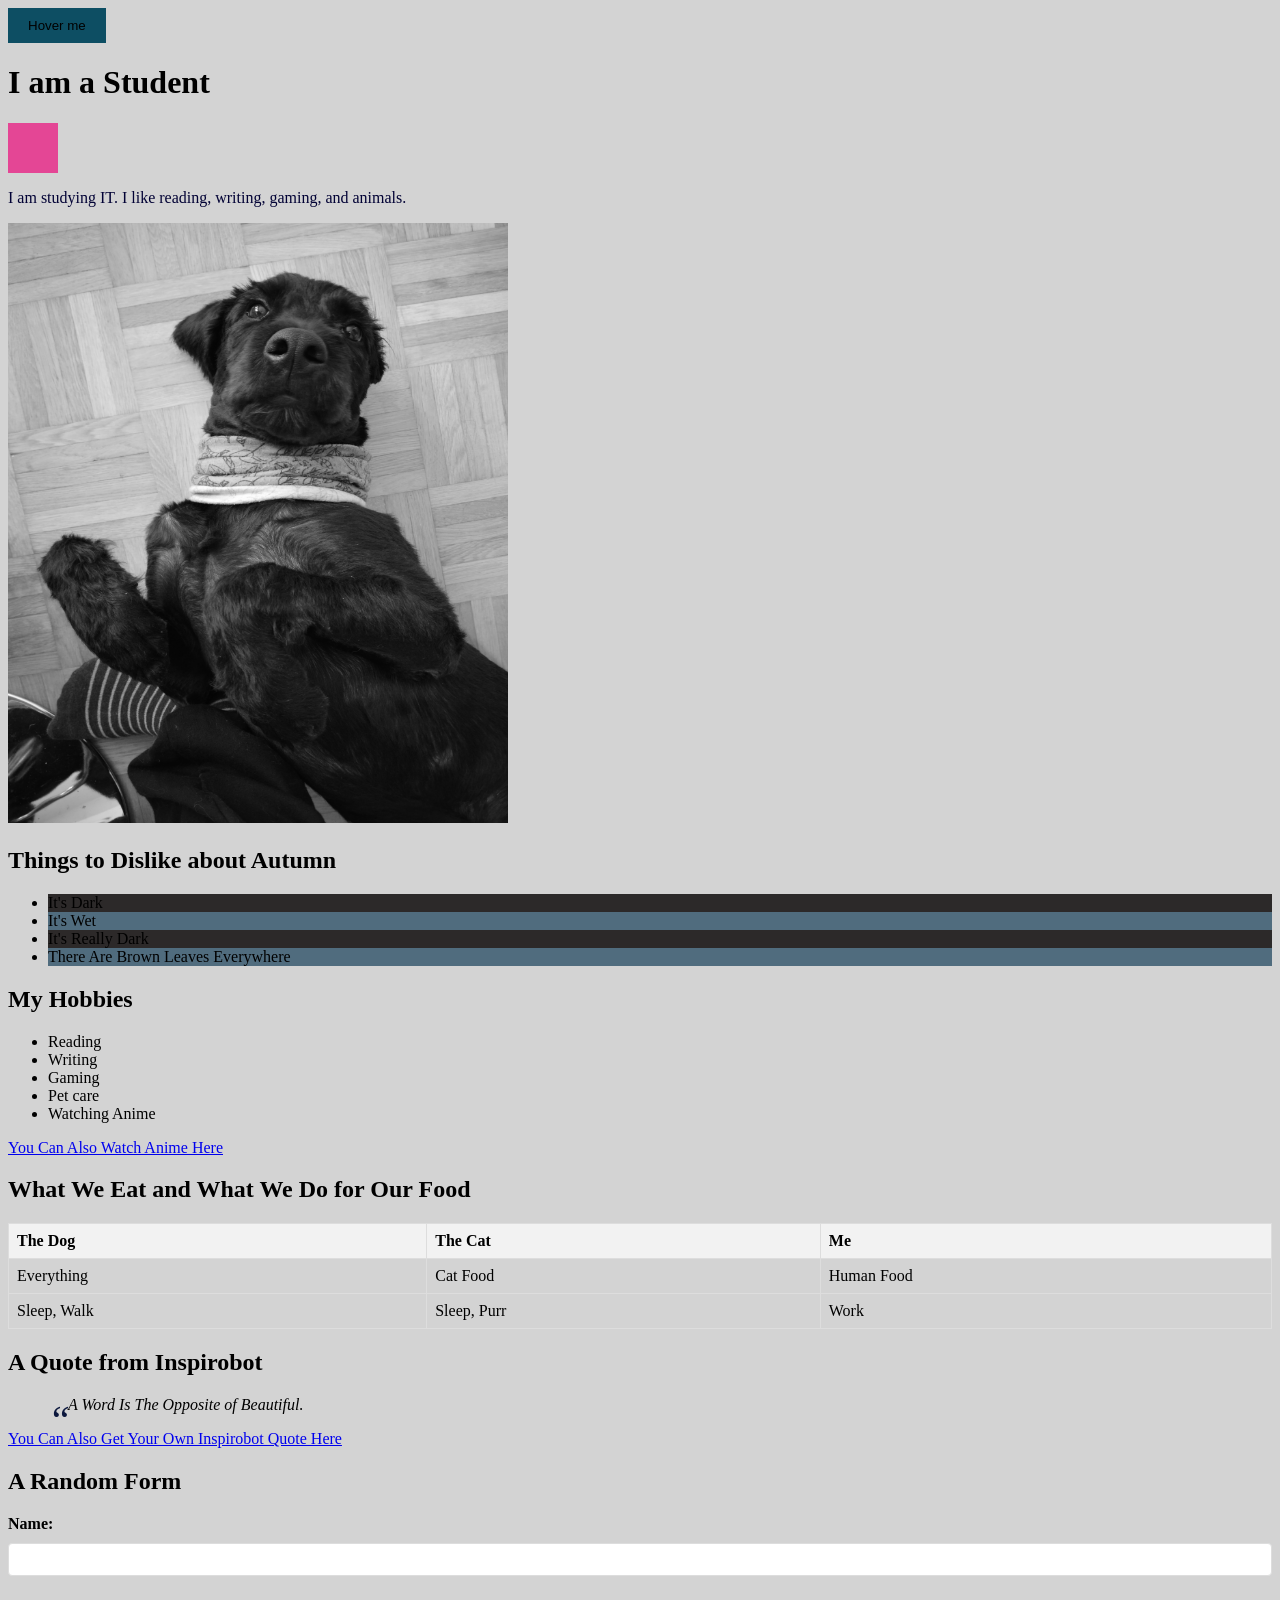
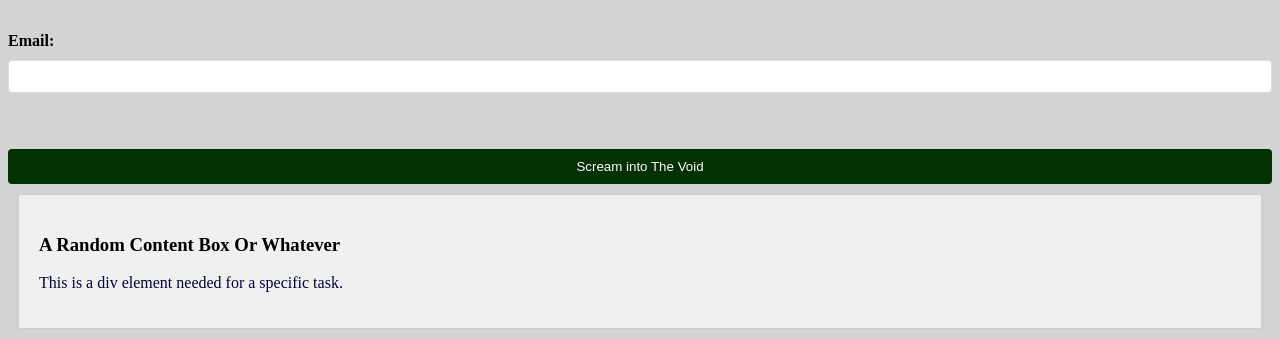
<file: Workshop 3/index.html>
<!DOCTYPE html>
<html lang="en">
    <head>
        <meta charset="UTF-8">
        <title>My First HTML Page</title>
    <link rel="stylesheet" href="styles.css">
    </head>
    <body>
        <button class="transition-button">Hover me</button>
        <style>
        .transition-button {
        background-color: rgb(13, 78, 99);
        padding: 10px 20px;
        border: none;
        cursor: pointer;
        transition: background-color 0.3s ease;
      }
      
      .transition-button:hover {
        background-color: rgb(131, 217, 230);
      }
      </style>
        <h1>I am a Student</h1>
        <div class="animation-box"></div>
        <style>
            .animation-box {
        width: 50px;
        height: 50px;
        background-color: rgb(228, 70, 149);
        position: relative;
        animation: move 2s infinite alternate;
      }
      
      @keyframes move {
        from {
          left: 0;
        }
        to {
          left: 100px;
        }
      }
        </style>
        <p>I am studying IT. I like reading, writing, gaming, and animals.</p>
        <img src="Kamu.jpg" alt="My dog judges you for asking for my image" width="500" height="600" class="filter-image">
        <style>
            .filter-image {
        filter: grayscale(100%);
        transition: filter 0.3s ease;
      }
      
      .filter-image:hover {
        filter: grayscale(0%);
      }
        </style>
        <h2> Things to Dislike about Autumn</h2>
        <ul class="pseudo-list">
        <li>It's Dark</li>
        <li>It's Wet</li>
        <li>It's Really Dark</li>
        <li>There Are Brown Leaves Everywhere</li>
      </ul>
      <style>
        .pseudo-list li:nth-child(odd) {
        background-color: rgb(44, 41, 41);
      }
      
      .pseudo-list li:nth-child(even) {
        background-color: rgb(80, 108, 126);
      }
      </style>
        <h2> My Hobbies</h2>
   <ul>
       <li>Reading</li>
       <li>Writing</li>
       <li>Gaming</li>
       <li>Pet care</li>
       <li>Watching Anime</li>
   </ul>
   <a href="https://www.crunchyroll.com/" >You Can Also Watch Anime Here</a>
<h2> What We Eat and What We Do for Our Food</h2>
   <table>
    <tr align="center">
        <th>The Dog</th>
        <th>The Cat</th>
        <th> Me</th>
    </tr>
    <tr align="center">
        <td> Everything</td>
        <td> Cat Food</td>
        <td> Human Food</td>
    </tr>
    <tr align="center">
        <td> Sleep, Walk</td>
        <td> Sleep, Purr</td>
        <td> Work</td>
    </tr>
</table>  
<h2> A Quote from Inspirobot</h2>
<blockquote class="quote">
        A Word Is The Opposite of Beautiful.
      </blockquote>
<style>
    .quote {
        position: relative;
        padding-left: 20px;
        font-style: italic;
      }
      
      .quote::before {
        content: '“';
        font-size: 40px;
        position: absolute;
        left: 0;
        top: 0;
        color: rgb(11, 23, 61);
      }
</style>
<a href="https://inspirobot.me/" >You Can Also Get Your Own Inspirobot Quote Here</a>
<h2> A Random Form</h2> 
    <form>
    <label for="name">Name:</label>
    <input type="text" id="name" name="name"><br><br>
    <label for="email">Email:</label>
    <input type="email" id="email" name="email"><br><br>
    <input type="submit" value="Scream into The Void">
    </form>
<div class="content-box">
  <h3>A Random Content Box Or Whatever</h3>
  <p>This is a div element needed for a specific task.</p>
</div>
</body>
</html>
</file>
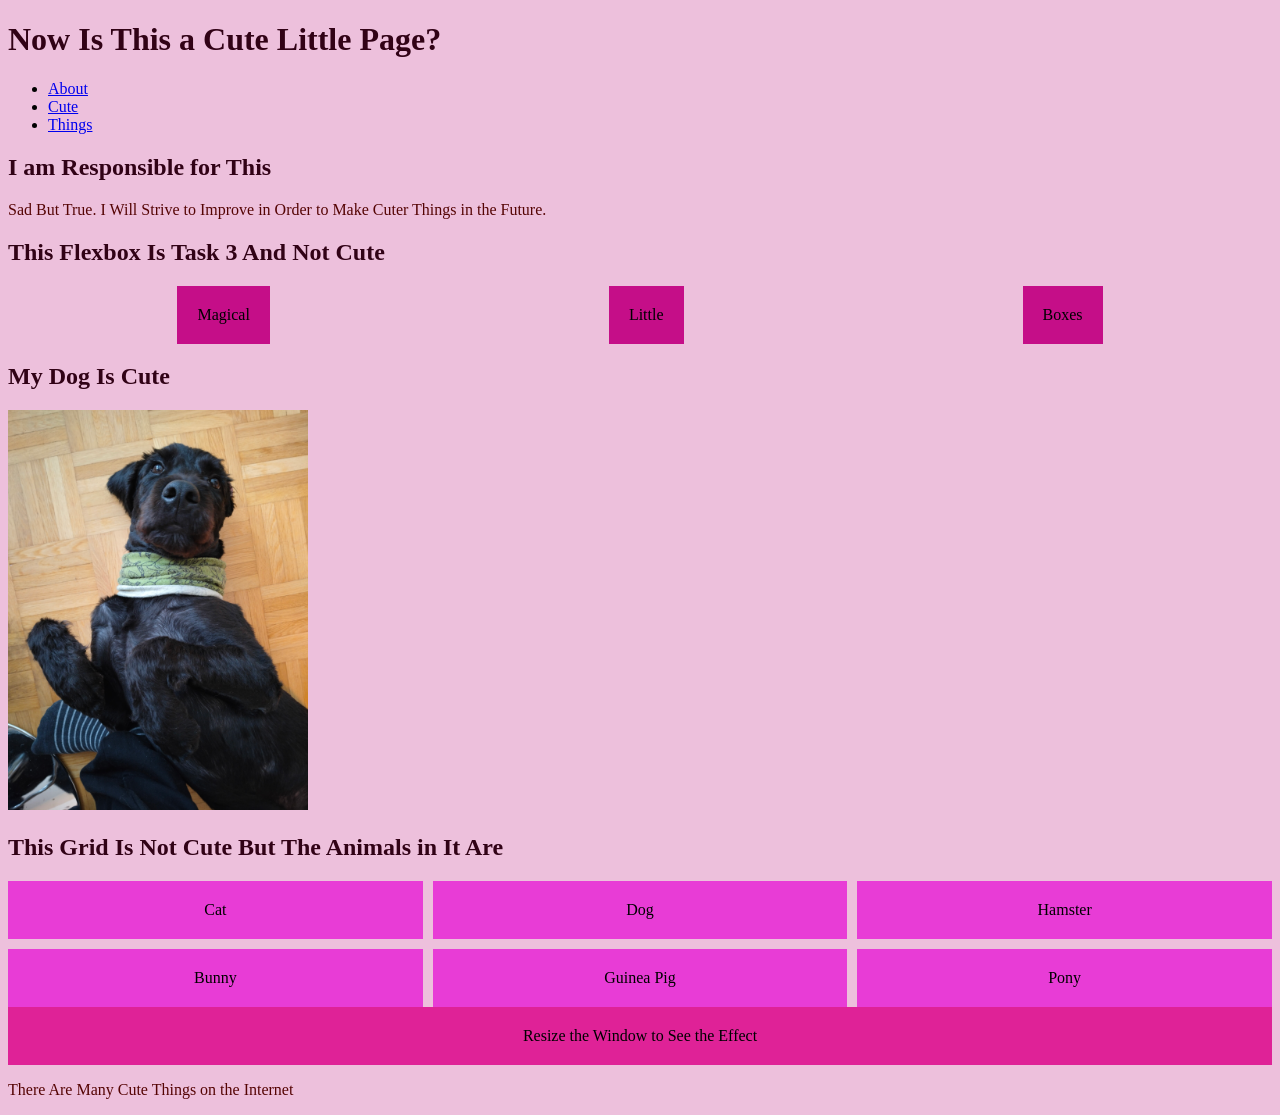
<file: Workshop 4/index.html>
<!DOCTYPE html>
<html lang="en">
    <head>
        <meta charset="UTF-8">
        <title>A Cute Little Layout Page</title>
    <link rel="stylesheet" href="styles.css">
    </head>
    <body>
        <header>
            <h1>Now Is This a Cute Little Page?</h1>
            <nav>
    <ul>
      <li><a href="#about">About</a></li>
      <li><a href="#cute">Cute</a></li>
      <li><a href="#things">Things</a></li>
    </ul>
  </nav>
        </header>
    <main>
        <section id="about">
        <h2>I am Responsible for This</h2>
        <p>Sad But True. I Will Strive to Improve in Order to Make Cuter Things in the Future.</p>
        <h2>This Flexbox Is Task 3 And Not Cute</h2>
        <div class="flex-container">
  <div class="box">Magical</div>
  <div class="box">Little</div>
  <div class="box">Boxes</div>
</div>
        </section>
        <section id="cute">
          <h2>My Dog Is Cute</h2>
        <img src="Kamu.jpg" alt="My dog is cute even when she judges you" width="300" height="400">
        </section>
        <section id="things">
<h2> This Grid Is Not Cute But The Animals in It Are</h2>
   <div class="grid-container">
  <div class="grid-item">Cat</div>
  <div class="grid-item">Dog</div>
  <div class="grid-item">Hamster</div>
  <div class="grid-item">Bunny</div>
  <div class="grid-item">Guinea Pig</div>
  <div class="grid-item">Pony</div>
</div>  
<div class="responsive-box">Resize the Window to See the Effect</div>
 </section>
</main>
<footer>
  <p>There Are Many Cute Things on the Internet</p>
</footer>
</body>
</html>
</file>
<file: Workshop 3/styles.css>
p {
      color: rgb(2, 2, 53);
    }
    
    body {
      background-color: lightgray;
    }
    
    h1 {
      font-size: 2em;
    }
    .content-box {
  padding: 20px;
  margin: 10px;
  background-color: #f0f0f0;
  border: 1px solid #ccc;
}
table {
      width: 100%;
      border-collapse: collapse;
    }
    
    th, td {
      border: 1px solid #ddd;
      padding: 8px;
      text-align: left;
    }
    
    th {
      background-color: #f2f2f2;
    }
    
    form {
      display: flex;
      flex-direction: column;
      gap: 10px;
    }
    
    label {
      font-weight: bold;
    }
    
    input[type="text"], input[type="email"] {
      padding: 8px;
      border: 1px solid #ddd;
      border-radius: 4px;
    }
    
    input[type="submit"] {
      background-color: #023104;
      color: white;
      padding: 10px;
      border: none;
      border-radius: 4px;
      cursor: pointer;
    }
    
    input[type="submit"]:hover {
      background-color: #052106;
    }
</file>
<file: Workshop 4/styles.css>
p {
      color: rgb(85, 4, 4);
    }
    
    body {
      background-color: rgb(237, 192, 220);
    }
    
    h1 {
      font-size: 2em;
    }
  
h1, h2 {
  color: #310216;
}

.flex-container {
  display: flex;
  justify-content: space-around;
  align-items: center;
}

.box {
  background-color: rgb(197, 14, 136);
  padding: 20px;
  text-align: center;
}
    .grid-container {
  display: grid;
  grid-template-columns: repeat(3, 1fr);
  grid-gap: 10px;
}

.grid-item {
  background-color: rgb(232, 60, 214);
  padding: 20px;
  text-align: center;
}
 .responsive-box {
  padding: 20px;
  text-align: center;
}

@media (max-width: 600px) {
  .responsive-box {
    background-color: rgb(13, 26, 33);
  }
}

@media (min-width: 601px) {
  .responsive-box {
    background-color: rgb(223, 34, 151);
  }
}
</file>
